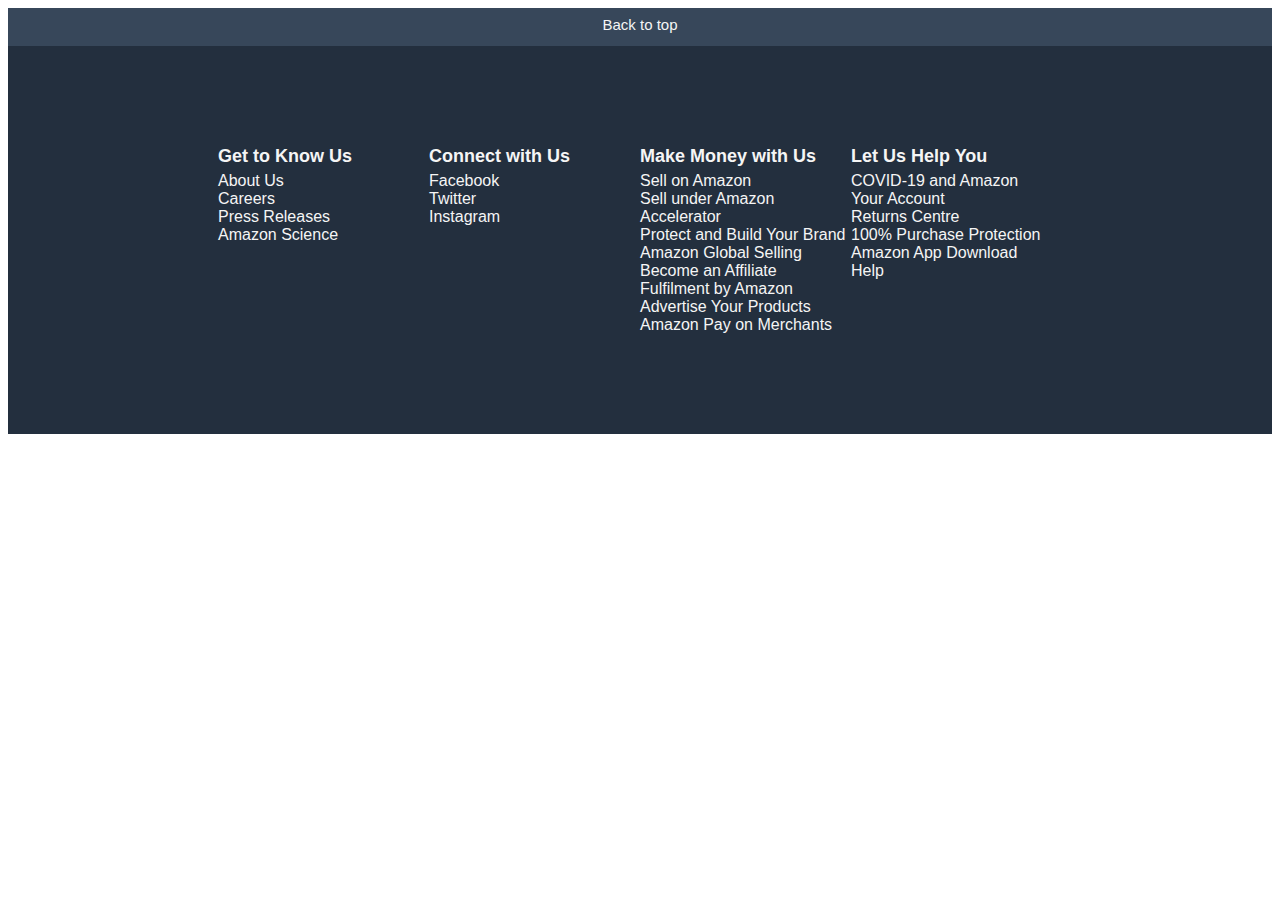
<file: amazon-footer/amazon-footer.html>
<!DOCTYPE html>
<html lang="en">
<head>
    <meta charset="UTF-8">
    <meta name="viewport" content="width=device-width, initial-scale=1.0">
    <title>Amazon</title>
    <style>
        .footer-title{
            background-color:#37475A;
            color: whitesmoke;
            height: 30px;
            text-align: center;
            font-size: 15px;
            font-family: arial;
            padding-top: 8px;        
        }
        .footer2r{
            background-color: #232F3E;
            color: whitesmoke;
            padding: 100px 210px;
            font-family: arial;
            display: grid;
            grid-template-columns: 3fr 3fr 3fr 3fr;
        
        }
        .row{
            font-size: 18px;
            padding-bottom:5px;
            font-weight: bold;
        }
        .row~span{
            display: block;
        }
    </style>
</head>
<body>
    <footer>
        <div class="footer-title">Back to top</div>
        <div class="footer2r">
            <div>
                <div class="row">Get to Know Us</div>
                <span>About Us</span>
                <span>Careers</span>
                <span>Press Releases</span> 
                <span>Amazon Science</span>
            </div>
            <div>
                <div class="row">Connect with Us</div>
                <span>Facebook</span>
                <span>Twitter</span>
                <span>Instagram</span>
            </div>
            <div>
                <div class="row">Make Money with Us</div>
                <span>Sell on Amazon</span>
                <span>Sell under Amazon Accelerator</span>
                <span>Protect and Build Your Brand</span>
                <span>Amazon Global Selling</span>
                <span>Become an Affiliate</span>
                <span>Fulfilment by Amazon</span>
                <span>Advertise Your Products</span>
                <span>Amazon Pay on Merchants</span>
            </div>
            <div>
                <div class="row">Let Us Help You</div>
                <span>COVID-19 and Amazon</span>
                <span>Your Account</span>
                <span> Returns Centre</span>
                <span>100% Purchase Protection</span>
                <span>Amazon App Download</span>
                <span>Help</span>
            </div>
        </div>
    </footer>
</body>
</html>
</file>
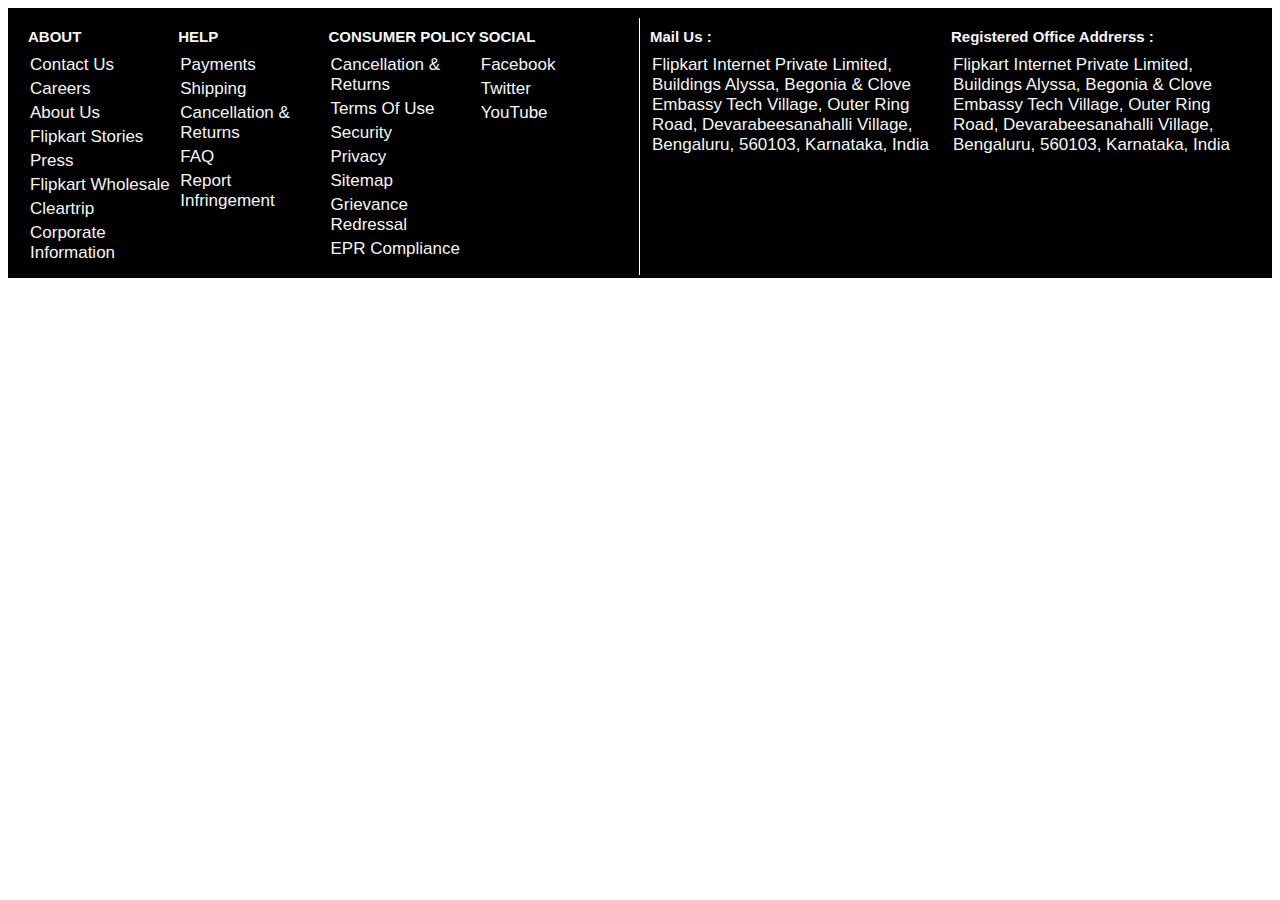
<file: flipkart/flipkart-footer.html>
<!DOCTYPE html>
<html lang="en">
  <head>
    <meta charset="UTF-8" />
    <meta name="viewport" content="width=device-width, initial-scale=1.0" />
    <title>Flipkart</title>
    <style>
      footer {
        display: grid;
        grid-template-columns: 6fr 6fr;
        background-color: black;
        color: whitesmoke;
        padding: 10px;
        font-family: Arial;
        height: 250px;
      }
      .left{
        display: grid;
        grid-template-columns: 3fr 3fr 3fr 3fr;
        font-size: 14px;
        padding: 10px;
        border-right: 1px solid white;
      }
      .right{
        display: grid;
        grid-template-columns: 3fr 3fr;
        padding: 10px;
      }
      .row {
        padding-bottom: 8px;
        font-size: 15px;
        font-weight: bold;
      }
      span {
        display: flex;
        font-size: 17px;
        padding: 2px;
      }
    </style>
  </head>
  <body>
    <footer>
      <div class="left">
        <div>
          <div class="row">ABOUT</div>
          <span>Contact Us</span>
          <span>Careers</span>
          <span>About Us</span>
          <span>Flipkart Stories</span>
          <span>Press</span>
          <span>Flipkart Wholesale</span>
          <span>Cleartrip</span>
          <span>Corporate Information</span>
        </div>

        <div>
          <div class="row">HELP</div>
          <span>Payments</span>
          <span>Shipping</span>
          <span>Cancellation & Returns</span>
          <span>FAQ</span>
          <span>Report Infringement</span>
        </div>

        <div>
          <div class="row">CONSUMER POLICY</div>
          <span>Cancellation & Returns</span>
          <span>Terms Of Use</span>
          <span>Security</span>
          <span>Privacy</span>
          <span>Sitemap</span>
          <span>Grievance Redressal</span>
          <span>EPR Compliance</span>
        </div>

        <div>
          <div class="row">SOCIAL</div>
          <span>Facebook</span>
          <span>Twitter</span>
          <span>YouTube</span>
        </div>
      </div>

      <div class="right">
        <div>
          <div class="row">Mail Us :</div>
          <span
            >Flipkart Internet Private Limited, Buildings Alyssa, Begonia &
            Clove Embassy Tech Village, Outer Ring Road, Devarabeesanahalli
            Village, Bengaluru, 560103, Karnataka, India</span
          >
        </div>
        <div>
          <div class="row">Registered Office Addrerss :</div>
          <span
            >Flipkart Internet Private Limited, Buildings Alyssa, Begonia &
            Clove Embassy Tech Village, Outer Ring Road, Devarabeesanahalli
            Village, Bengaluru, 560103, Karnataka, India</span
          >
        </div>
      </div>
    </footer>
  </body>
</html>
</file>
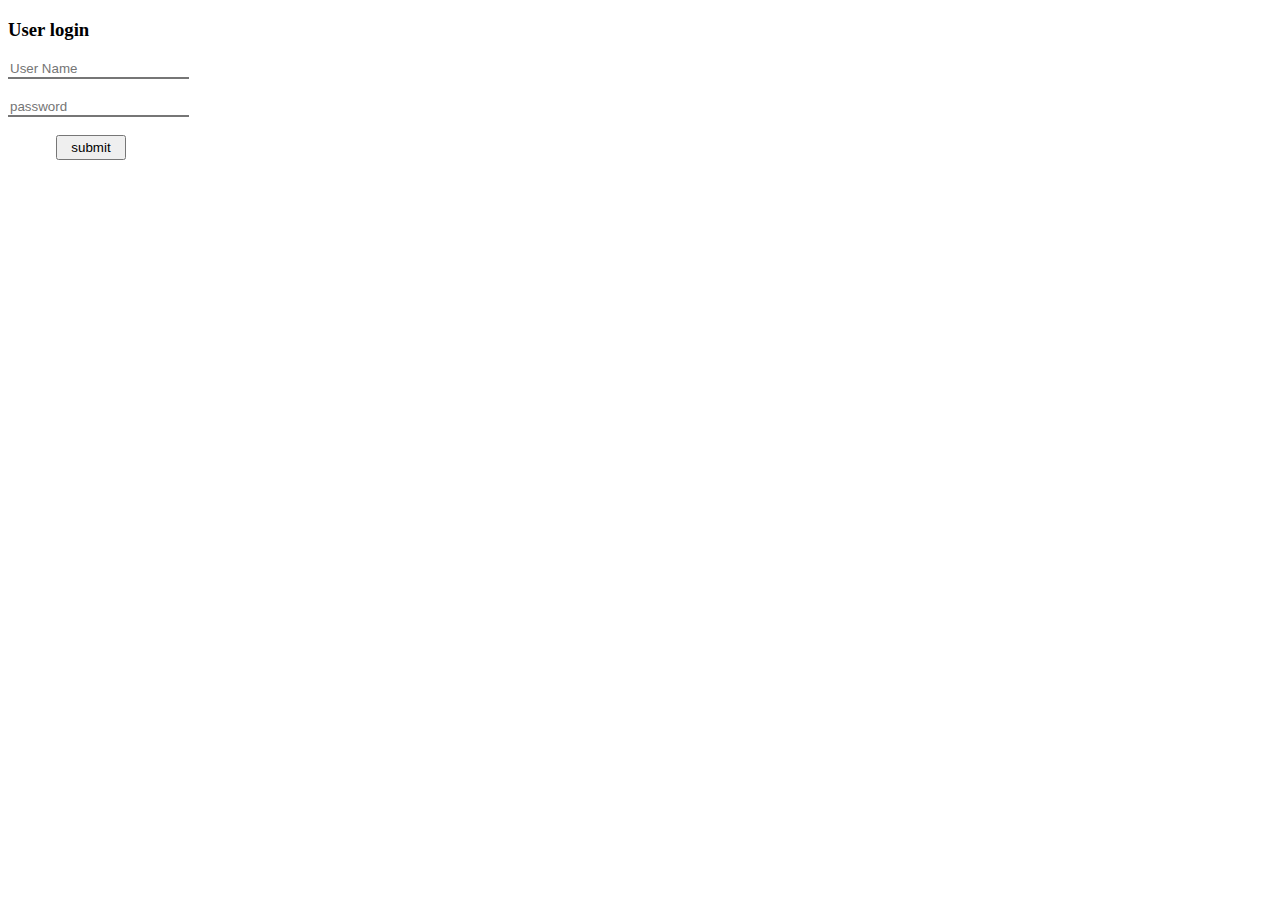
<file: flipkart/formating-with-css.html>
<!DOCTYPE html>
<html lang="en">
<head>
  <meta charset="UTF-8">
  <meta name="viewport" content="width=device-width, initial-scale=1.0">
  <title>Formating with CSS</title>
  <style>
    input{
      border-top: none;
      border-left: none;
      border-right: none;
    }
    input:focus{
      outline:none;
    }
    button{
      width: 70px;
      height: 25px;
      font-family:Arial;
      margin-left: 48px;
    }
  </style>
</head>
<body>
  <form>
    <h3>User login</h3>
    <input type="text" placeholder="User Name">
    <br><br>
    <input type="password" placeholder="password">
    <br><br>
    <button type="button">submit</button>
  </form>
</body>
</html>
</file>
